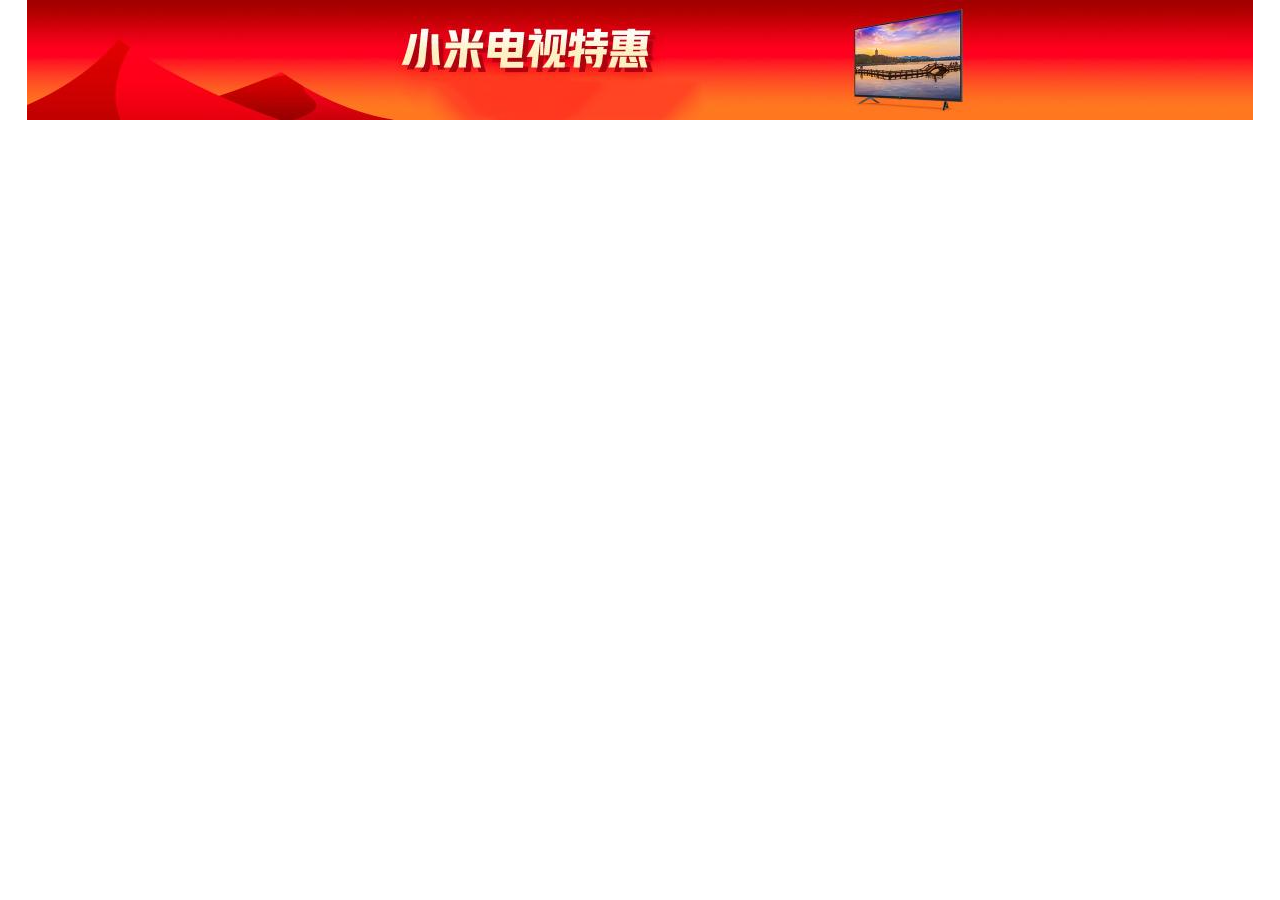
<file: 01_top_advertisement/index.html>
<!DOCTYPE html>
<html lang="en">
<head>
    <meta charset="UTF-8">
    <meta name="viewport" content="width=device-width, initial-scale=1.0">
    <title>Document</title>
    <link rel="stylesheet" href="./css/reset.css">
    <link rel="stylesheet" href="./css/mi.css">
</head>
<body>
    
    <!-- 顶部广告 start-->
     <div class="header">
        <a href="#">
            <img src="./images/top.jpg" alt="ad">

        </a>
     </div>
    <!-- 顶部广告 end-->


</body>
</html>
</file>
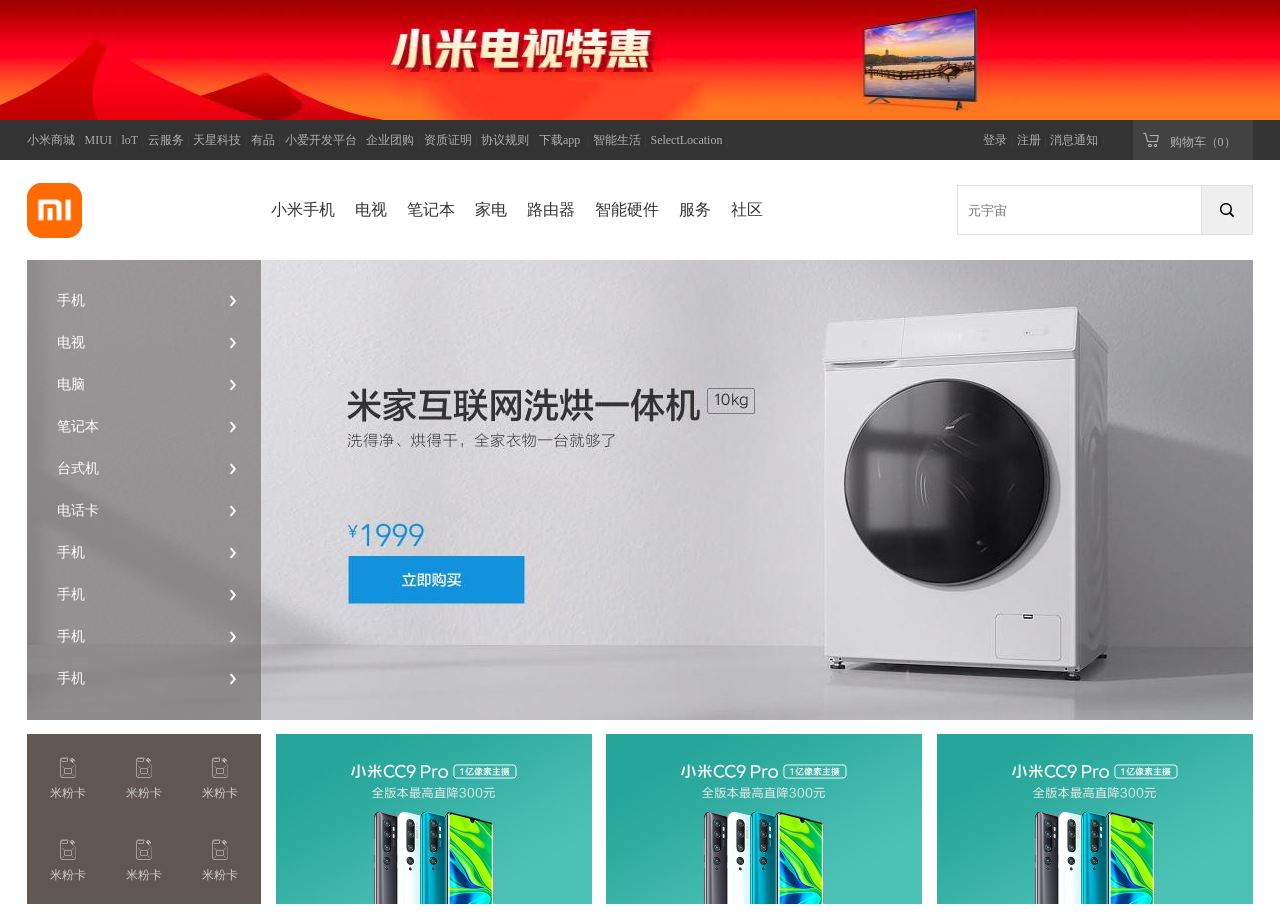
<file: 02_black_guide/index.html>
<!DOCTYPE html>
<html lang="en">
<head>
    <meta charset="UTF-8">
    <meta name="viewport" content="width=device-width, initial-scale=1.0">
    <title>Xiaomi</title>
    <link rel="stylesheet" href="./css/reset.css">
    <link rel="stylesheet" href="./css/mi.css">
    <link rel="stylesheet" href="./css/iconfont/iconfont.css">
</head>
<body>
    
    <!-- 顶部广告 start-->
     <div class="header">
        <a href="#">
            <img src="./images/top.jpg" alt="ad">

        </a>
     </div>
    <!-- 顶部广告 start-->

    <!-- 黑色导览 start-->
     <div class="black-nav">
        <div class="wrap">
            <ul class="black-nav-left">
                <li><a href="#">小米商城</a><span>|</span></li>
                <li><a href="#">MIUI</a><span>|</span></li>
                <li><a href="#">loT</a><span>|</span></li>
                <li><a href="#">云服务</a><span>|</span></li>
                <li><a href="#">天星科技</a><span>|</span></li>
                <li><a href="#">有品</a><span>|</span></li>
                <li><a href="#">小爱开发平台</a><span>|</span></li>
                <li><a href="#">企业团购</a><span>|</span></li>
                <li><a href="#">资质证明</a><span>|</span></li>
                <li><a href="#">协议规则</a><span>|</span></li>
                <li>
                    <a href="#">下载app</a>
                    <span>|</span>
                    <div class="download">
                        <img src="./images/download.png" alt="">
                        <!-- div：盒子，独占一行，用来布局
                        p：段落，独占一行，用来放文字段落
                        span：行内文字，不换行，用来包裹一小段文字-->
                        <p>小米商城APP</p>
                    </div>
                    <div class="stri"></div>
                </li>
                <li><a href="#">智能生活</a><span>|</span></li>
                <li><a href="#">SelectLocation</a><span>|</span></li>
            </ul>
            <ul class="black-nav-right">
                <li><a href="#">登录</a><span>|</span></li>
                <li><a href="#">注册</a><span>|</span></li>
                <li><a href="#">消息通知</a><span>|</span></li>
                <li class="cart">
                    <a href="#">
                        <!-- <i> 1.斜体 2.放图标 -->
                        <i class="iconfont">&#xe607;</i>
                        <i>购物车（0）</i>
                        
                    </a>
                    <div class="cart-list">
                        购物车中还没有商品，赶紧选购吧
                    </div>
                </li>
            </ul>
        </div>
     </div>
    <!-- 黑色导览end -->

    <!-- 白色导航start -->
    <div class="white-nav">
        <div class="wrap">
            <div class="logo">
                <img src="./images/logo.png" alt="mi-home" class="mi-home">
                <img src="./images/logo-footer.png" alt="mi-logo" class="mi-logo">
            </div>
            <div class="nav-bar">
                <ul>
                    <li>
                        <a href="#">小米手机</a>
                        <div class="nav-bar-list">
                            <div class="wrap">
                                <ul>
                                    <li>
                                        <a href="#">
                                            <div class="img-box">
                                                <img src="./images/phone.jpg" alt="">
                                            </div>
                                            <p class="name">小米10至尊纪念版</p>
                                            <p class="price">5200元</p>
                                        </a>
                                    </li>
                                    <li>
                                        <a href="#">
                                            <div class="img-box">
                                                <img src="./images/phone.jpg" alt="">
                                            </div>
                                            <p class="name">小米10至尊纪念版</p>
                                            <p class="price">5200元</p>
                                        </a>
                                    </li>
                                    <li>
                                        <a href="#">
                                            <div class="img-box">
                                                <img src="./images/phone.jpg" alt="">
                                            </div>
                                            <p class="name">小米10至尊纪念版</p>
                                            <p class="price">5200元</p>
                                        </a>
                                    </li>
                                    <li>
                                        <a href="#">
                                            <div class="img-box">
                                                <img src="./images/phone.jpg" alt="">
                                            </div>
                                            <p class="name">小米10至尊纪念版</p>
                                            <p class="price">5200元</p>
                                        </a>
                                    </li>
                                </ul>
                            </div>
                        </div>
                    </li>
                    <li><a href="#">电视</a></li>
                    <li><a href="#">笔记本</a></li>
                    <li><a href="#">家电</a></li>
                    <li><a href="#">路由器</a></li>
                    <li><a href="#">智能硬件</a></li>
                    <li><a href="#">服务</a></li>
                    <li><a href="#">社区</a></li>
                </ul>
            </div>
            <div class="search">
                <input type="text" placeholder="元宇宙">
                <button class="iconfont">&#xe63d;</button>
            </div>
        </div>
    </div>
    <!-- 白色导航end -->

    <!-- Banner start -->
     <div class="banner">
        <div class="wrap">
            <img class="banner-img" src="./images/banner.jpg" alt="">
            <div class="slide">
                <ul>
                    <li>
                        <a href="#">手机<i class="iconfont">&#xe621</i></a>
                        <div class="slide-list">
                            <ul>
                                <li>
                                    <a href="#">
                                        <img src="./images/phone.jpg" alt="">
                                        <span>小米手机至尊版</span>
                                    </a>
                                </li>
                                <li>
                                    <a href="#">
                                        <img src="./images/phone.jpg" alt="">
                                        <span>小米手机至尊版</span>
                                    </a>
                                </li>
                                <li>
                                    <a href="#">
                                        <img src="./images/phone.jpg" alt="">
                                        <span>小米手机至尊版</span>
                                    </a>
                                </li>
                                <li>
                                    <a href="#">
                                        <img src="./images/phone.jpg" alt="">
                                        <span>小米手机至尊版</span>
                                    </a>
                                </li>
                                <li>
                                    <a href="#">
                                        <img src="./images/phone.jpg" alt="">
                                        <span>小米手机至尊版</span>
                                    </a>
                                </li>
                                <li>
                                    <a href="#">
                                        <img src="./images/phone.jpg" alt="">
                                        <span>小米手机至尊版</span>
                                    </a>
                                </li>
                            </ul>
                        </div>
                    </li>
                    <li><a href="#">电视<i class="iconfont">&#xe621</i></a></li>
                    <li><a href="#">电脑<i class="iconfont">&#xe621</i></a></li>
                    <li><a href="#">笔记本<i class="iconfont">&#xe621</i></a></li>
                    <li><a href="#">台式机<i class="iconfont">&#xe621</i></a></li>
                    <li><a href="#">电话卡<i class="iconfont">&#xe621</i></a></li>
                    <li><a href="#">手机<i class="iconfont">&#xe621</i></a></li>
                    <li><a href="#">手机<i class="iconfont">&#xe621</i></a></li>
                    <li><a href="#">手机<i class="iconfont">&#xe621</i></a></li>
                    <li><a href="#">手机<i class="iconfont">&#xe621</i></a></li>
                </ul>
            </div>
        </div>
     </div>
    <!-- Banner end -->

    <!-- 广告 start -->
     <div class="ad">
        <div class="wrap">
            <div class="ad-aside">
                <ul>
                    <li>
                        <a href="#">
                            <i class="iconfont">&#xe733;</i>
                            <p>米粉卡</p>
                        </a>
                    </li>
                    <li>
                        <a href="#">
                            <i class="iconfont">&#xe733;</i>
                            <p>米粉卡</p>
                        </a>
                    </li>
                    <li>
                        <a href="#">
                            <i class="iconfont">&#xe733;</i>
                            <p>米粉卡</p>
                        </a>
                    </li>
                    <li>
                        <a href="#">
                            <i class="iconfont">&#xe733;</i>
                            <p>米粉卡</p>
                        </a>
                    </li>
                    <li>
                        <a href="#">
                            <i class="iconfont">&#xe733;</i>
                            <p>米粉卡</p>
                        </a>
                    </li>
                    <li>
                        <a href="#">
                            <i class="iconfont">&#xe733;</i>
                            <p>米粉卡</p>
                        </a>
                    </li>
                </ul>
            </div>
            <div class="ad-img">
                <a href="#"><img src="./images/ad.jpg" alt=""></a>
            </div>
            <div class="ad-img">
                <a href="#"><img src="./images/ad.jpg" alt=""></a>
            </div>
            <div class="ad-img">
                <a href="#"><img src="./images/ad.jpg" alt=""></a>
            </div>
        </div>
     </div>
    <!-- 广告 end -->

</body>
</html>
</file>
<file: 01_top_advertisement/css/mi.css>
/* 顶部广告 */
.header{
    width:100%;
    height: 120px;
    overflow: hidden; /*将图片超出规定范围的部分隐藏*/
    position: relative;
}

/*
面试常见的css问题:
    内容居中问题:一个大盒子中有个小盒子，如何让小盒子在大盒子中垂直和水平居中?
    1.弹性盒子模型
    2.定位
    3.表格
*/

/*图片的居中*/
.header img{
    height: 120px;
    position: absolute;
    left: 50%;
    transform: translateX(-50%);

}
/* 顶部广告 */
</file>
<file: 02_black_guide/css/mi.css>
/* 顶部广告 start */
.header{
    width:100%;
    height: 120px;
    overflow: hidden; /*将图片超出规定范围的部分隐藏*/
    position: relative;
    background-color: #f00;
}

/*
面试常见的css问题:
    内容居中问题:一个大盒子中有个小盒子，如何让小盒子在大盒子中垂直和水平居中?
    1.弹性盒子模型
    2.定位
    3.表格
*/

/*图片的居中*/
.header img{
    height: 120px;
    width: 100%;
    position: absolute;
    left: 50%;
    transform: translateX(-50%);

}
/* 顶部广告 end */

/*黑色导览 start*/
.black-nav{
    width: 100%;
    height: 40px;
    line-height: 40px; /*文字垂直居中*/
    background-color: #333;
    font-size: 12px;
}

.wrap{
    width: 1226px;
    margin: 0 auto;
}

.black-nav .wrap .black-nav-left{
    float: left;
}

.black-nav .wrap .black-nav-right{
    float: right;
}

.black-nav .wrap li{
    position: relative;
    float: left;
}
.black-nav .wrap a{
    color: #b0b0b0;
}

.black-nav .wrap li span{
    color: #424242;
    margin: 0 3.6px;
}

.download{
    width: 124px;
    height: 0px;
    background:#fff;
    box-shadow: 0 1px 5px #aaa;
    position: absolute;
    top: 40px;
    left: 50%;
    margin-left: -62px;
    overflow: hidden;
}

.download img{
    width: 90px;
    margin: 18px auto 0;
}

.download p{
    color: #333;
    font-size: 12px;
    line-height: 30px;
}

.black-nav-left li:hover>.download{
    /* hover 鼠标放上去的时候
    > 直接子元素 */
     height: 148px;

}

.stri{
    width: 0;
    height: 0;
    border-bottom: 8px solid #fff;
    border-left: 8px solid transparent;
    border-right: 8px solid transparent;
    position: absolute;
    bottom: 0;
    left: 50%;
    margin-left: -8px;
    display: none;
}

.black-nav-left>li:hover>.stri{
    /*
    1. 只选 亲儿子 .black-nav-left > li { }
    2. 只选 孙子 .black-nav-left > li > li { }
    3. 儿子 + 孙子 全都选 .black-nav-left li { }
    */
    display: block;

}

.cart{
    width: 120px;
    height: 40px;
    background-color: #424242;
    margin-left: 25px;
    position: relative;

}

.cart:hover{
    background: #fff;

}

.cart:hover>a{
    color: #ff6700;

}

/* 修改“购物车”字体为垂直 */
.cart i{
    font-style: normal;
    margin-right: 8px;
}

.cart-list{
    width: 361px;
    height: 0;
    background: #fff;
    box-shadow: 0 2px 10px rgba(0,0,0,0.15);
    position: absolute;
    right: 0;
    top: 40px;
    color: #424242;
    overflow: hidden;
    line-height: 100px;
    /* display: none; */

}

.cart:hover>.cart-list{
    /* hover 鼠标放上去的时候
    > 直接子元素 */
     height: 100px;
     /* display: block; */

}

/*黑色导览 end*/

/* 白色导航 start */
.white-nav{
    width: 100%;
    height: 100px;
    background-color: #fff;
    position: relative;
}

.logo{
    width: 55px;
    height: 55px;
    background-color: #ff6700;
    float: left;
    margin-top: 22.5px;
    overflow: hidden;
    position: relative;
    border-radius: 15px;
}

.logo>img{
    width: 100%;
    height: 100%;
    position: absolute;
    top: 0;
    /*transition = 让 CSS 变化有平滑动画*/
    transition: all 0.2s;
}

.mi-home{
    left: -55px;
}

.mi-logo{
    left: 0;
}

.logo:hover>.mi-home{
    left: 0px;
}

.logo:hover>.mi-logo{
    left: 55px;
}

.nav-bar{
    width: 820px;
    height: 100px;
    line-height: 100px;
    float: left;
    padding-left: 179px;
    box-sizing: border-box;
}

.nav-bar li{
    float: left;
}

.nav-bar li a{
    color: #333;
    padding: 0 10px;
}

.nav-bar li a:hover{
    color: #ff6700;
}

.search{
    width: 296px;
    height: 100px;
    float: right;
}

.search input{
    width: 244px;
    height: 50px;
    float: left;
    /* 给 input 搜索框加一圈 1px 粗、实线、浅灰色的边框 */
    border: 1px solid #e0e0e0;
    /* box-sizing: border-box 让边框不撑大盒子，保证宽度精准*/
    /* content-box  宽度 = 内容宽度   边框、内边距 都往外撑，会让盒子变大
    border-box  宽度 = 内容 + 内边距 + 边框    全部包在一起 盒子永远不会被撑大*/
    box-sizing: border-box;
    margin-top: 25px;
    padding: 0 10px;
    border-right: 0;
    /* 选中输入框后没有黑色边框 */
    outline: none;
}

.search button{
    width: 52px;
    height: 50px;
    float: right;
    border: 1px solid #e0e0e0;
    margin-top: 25px;
}

.search button:hover{
    background-color: #ff6700;
    color: #fff;
}

.nav-bar-list{
    width: 100%;
    height: 229px;
    background: #fff;
    border-top: 1px solid #eee;
    /* 水平偏移 | 垂直偏移 | 模糊程度 | 颜色 */
    box-shadow: 0 3px 4px rgba(0,0,0,0.1);
    position: absolute;
    left: 0;
    top: 100px;
    display: none;
}

.nav-bar li:hover>.nav-bar-list{
    display: block;
}

.nav-bar-list li{
    line-height: normal;
    border-right: 1px solid #eee;
}

.nav-bar-list .name{
    font-size: 12px;
    color: #333;
}

.nav-bar-list .price{
    font-size: 12px;
    color: #ff6700;
}

.nav-bar-list .img-box img{
    height: 150px;
}

/* 白色导航 end */

/* banner start */
.banner{
    width: 100%;
    height: 460px;
}

.banner-img{
    width: 100%;

}

.banner>.wrap{
    position: relative;
}

.slide{
    width: 234px;
    height: 420px;
    padding: 20px 0;
    background-color: rgba(105,101,101,0.6);
    position: absolute;
    left: 0;
    top: 0;
}

.slide>ul>li{
    height: 42px;
    line-height: 42px;
    text-align: left;
    padding-left: 30px;
    font-size: 14px;
}

.slide>ul>li>a{
    color: #fff;
}

.slide i{
    float: right;
    padding-right: 20px;
}

.slide>ul>li:hover{
    background-color: #ff6700;
}

.slide-list{
    width: 994px;
    height: 460px;
    background-color: #fff;
    border: 1px solid #e0e0e0;
    border-left: none;
    box-sizing: border-box;
    box-shadow: 0 8px 16px rgba(0,0,0,0.18);
    position: absolute;
    top: 0;
    left: 234px;
    display: none;
}

.slide>ul>li:hover>.slide-list{
    display: block;
}

.slide-list>ul{
    width: 100%;
}

.slide-list ul li{
    width: 240px;
    height: 76px;
    float: left;
    padding: 18px 0 18px 20px;
    box-sizing: border-box;

}

.slide-list img{
    width: 40px;
    margin-right: 10px;
}

.slide-list span{
    color: #333;
    font-size: 14px;
}

.slide-list li:hover span{
    color: #ff6700;
}

/* banner end */

/* 广告 start */
.ad{
    width: 100%;
    height: 170px;
    padding: 14px 0;
    background-color: #fff;
}
.ad-aside{
    width: 234px;
    height: 170px;
    background-color: #5f5750;
    padding: 3px;
    box-sizing: border-box;
    font-size: 12px;
    float: left;
}
.ad-aside li{
    float: left;
    width: 76px;
    height: 82px;
    padding-top: 18px;
    box-sizing: border-box;
    opacity: 0.7;
}
.ad-aside i{
    font-size: 24px;
    margin-bottom: 4px;
    display: block;
    color: #fff;
}
.ad-aside p{
    color: #fff;

}

.ad-aside li:hover{
    opacity: 1;
}

.ad-img{
    width: 316px;
    height: 170px;
    margin-left: 14.6px;
    float: left;
}
.ad-img img{
    width: 100%;
}

/* 广告 end */
</file>
<file: 02_black_guide/css/iconfont/iconfont.css>
@font-face {font-family: "iconfont";
  src: url('iconfont.eot?t=1561534862311'); /* IE9 */
  src: url('iconfont.eot?t=1561534862311#iefix') format('embedded-opentype'), /* IE6-IE8 */
  url('[data-uri]') format('woff2'),
  url('iconfont.woff?t=1561534862311') format('woff'),
  url('iconfont.ttf?t=1561534862311') format('truetype'), /* chrome, firefox, opera, Safari, Android, iOS 4.2+ */
  url('iconfont.svg?t=1561534862311#iconfont') format('svg'); /* iOS 4.1- */
}

.iconfont {
  font-family: "iconfont" !important;
  font-size: 16px;
  font-style: normal;
  -webkit-font-smoothing: antialiased;
  -moz-osx-font-smoothing: grayscale;
}

.icon-F:before {
  content: "\f003d";
}

.icon-15tianwuliyoutuihuo:before {
  content: "\e606";
}

.icon-iconfonticonfonti2copycopy:before {
  content: "\e62e";
}

.icon-jiantouarrowhead7:before {
  content: "\e6bc";
}

.icon-bofangsanjiaoxing:before {
  content: "\e769";
}

.icon-dingwei1:before {
  content: "\e617";
}

.icon-youjiantou:before {
  content: "\e619";
}

.icon-7tianwuliyoutuihuo:before {
  content: "\e60e";
}

.icon-sanjiaoxing:before {
  content: "\e620";
}

.icon-buoumaotubiao46:before {
  content: "\e629";
}

.icon-tel:before {
  content: "\e641";
}

.icon-fangdajing:before {
  content: "\e63d";
}

.icon-my_icon:before {
  content: "\e65d";
}

.icon-fanhuidingbu:before {
  content: "\e623";
}

.icon-erji:before {
  content: "\e605";
}

.icon-shoujidaoshouji:before {
  content: "\e64a";
}

.icon-gifs:before {
  content: "\e624";
}

.icon-jiantou:before {
  content: "\e621";
}

.icon-duihua:before {
  content: "\e710";
}

.icon-dianhuaqia:before {
  content: "\e733";
}

.icon-chongzhi:before {
  content: "\e65c";
}

.icon-shouji:before {
  content: "\e525";
}

.icon-gouwuche:before {
  content: "\e607";
}

.icon-youjiantou1:before {
  content: "\e658";
}

.icon-present:before {
  content: "\e611";
}
</file>
